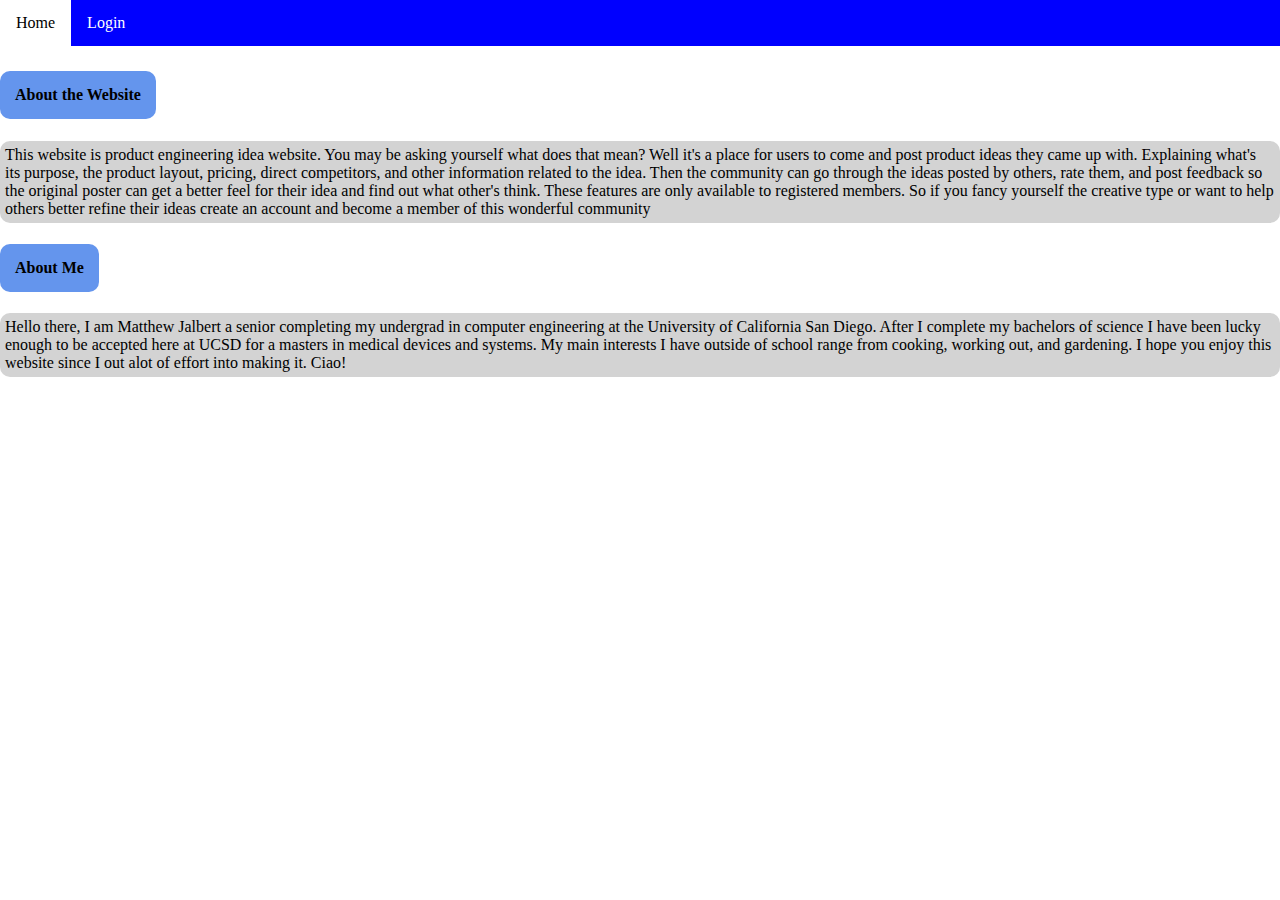
<file: htmls/index.html>
<!DOCTYPE html>
<html>
    <head>
         <link rel="stylesheet" href="../public/navBar.css">
        <script src="../public/nav.js"></script>
    </head>

    <body>
    <nav class="nav_list">
    </nav>

    <h4>About the Website</h4>
    <p> This website is product engineering idea website. You may be asking yourself
    what does that mean? Well it's a place for users to come and post product ideas they came up
    with. Explaining what's its purpose, the product layout, pricing, direct competitors, and other
    information related to the idea. Then the community can go through the ideas posted by others,
    rate them, and post feedback so the original poster can get a better feel for their idea
    and find out what other's think. These features are only available to registered members. So
    if you fancy yourself the creative type or want to help others better refine their ideas
    create an account and become a member of this wonderful community</p>

    <h4>About Me</h4>
    <p>Hello there, I am Matthew Jalbert a senior completing my undergrad in computer engineering
    at the University of California San Diego. After I complete my bachelors of science I have been
    lucky enough to be accepted here at UCSD for a masters in medical devices and systems. My main interests
    I have outside of school range from cooking, working out, and gardening. I hope you enjoy this website
    since I out alot of effort into making it. Ciao!</p>
    </body>
</html>
</file>
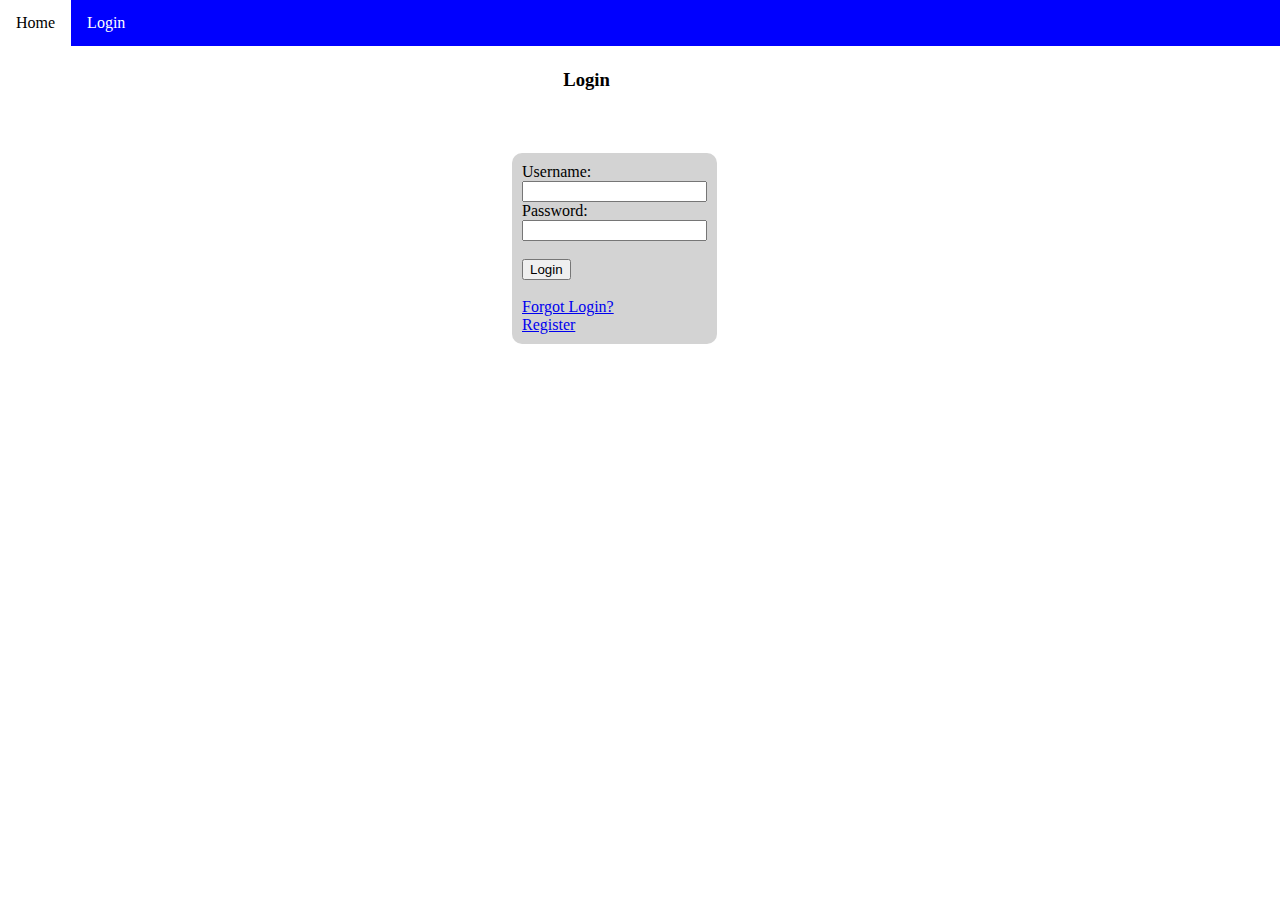
<file: htmls/login.html>
<!DOCTYPE html>
<html>
    <head>
        <link rel="stylesheet" href="../public/navBar.css">
        <script src="../public/loginStopper.js"></script>
        <script src="../public/nav.js"></script>
    </head>

    <body>
    <nav class="nav_list">
    </nav>

    <div class="form-div">
        <h3 class="login_header" >Login</h3>
        <form class="login_form">
            <label for="username">Username: </label>
            <br>
            <input id="username" type="text" required>
            <br>
            <label for="password">Password: </label>
            <br>
            <input id ="password" type="password" required>
            <br><br>
            <button type="submit">Login</button>
                        <br><br>
        <a href="/accountRecovery">Forgot Login?</a>
        <br>
        <a href="/register">Register</a>
        <br>
        </form>

    </div>

    <script src="../public/login.js"></script>
    </body>
</html>
</file>
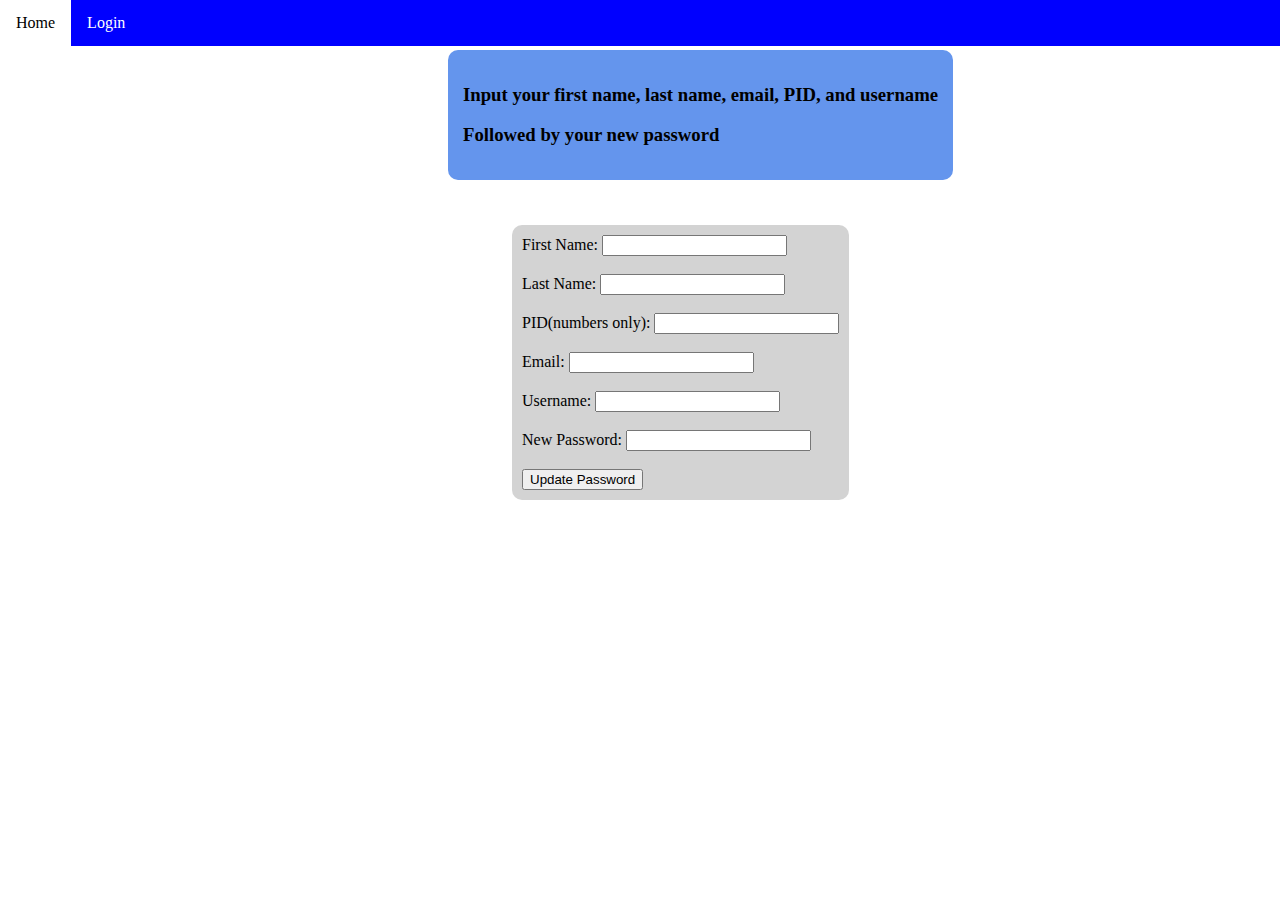
<file: htmls/recoverAccount.html>
<!DOCTYPE html>
<html>


    <head>
        <link rel="stylesheet" href="../public/navBar.css">
        <script src="../public/recovery.js"></script>
        <script src="../public/loginStopper.js"></script>
        <script src="../public/nav.js"></script>
    </head>

    <body>
    <nav class="nav_list">
    </nav>

    <div class="form-div">
        <div class="recovery_header">
        <h3 >Input your first name, last name, email, PID, and username</h3>
        <h3>Followed by your new password</h3>
        </div>
        <form class="recovery_form">
            <label for="first_name">First Name:  </label>
            <input id="first_name" type="text" required>
            <br><br>
            <label for="last_name">Last Name:  </label>
            <input id ="last_name" type="text" required>
            <br><br>
            <label for="PID">PID(numbers only):  </label>
            <input id="PID" type="text" minlength="8" pattern="[0-9]+" required>
            <br><br>
            <label for="email">Email:  </label>
            <input id="email" type="text" required>
            <br><br>
            <label for="username">Username:  </label>
            <input id="username" type="text" required>
            <br><br>
            <label for="new_password">New Password:  </label>
            <input id ="new_password" type="password" required>
            <br><br>
            <button type="submit">Update Password</button>
        </form>

    </div>
    <br><br>


    </body>


</html>
</file>
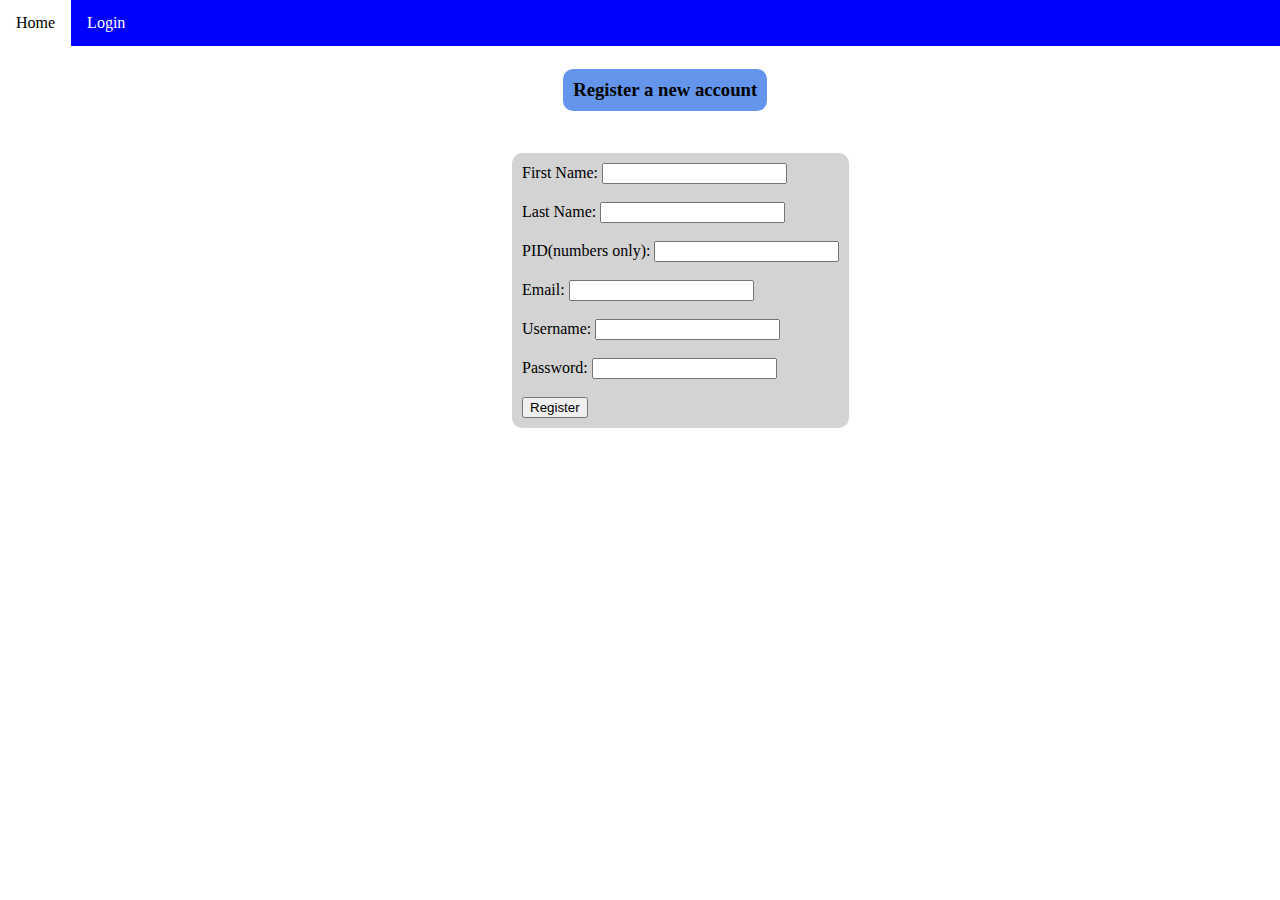
<file: htmls/register.html>
<!DOCTYPE html>
<html>


    <head>

        <link rel="stylesheet" href="../public/navBar.css">
        <script src="../public/loginStopper.js"></script>
        <script src="../public/nav.js"></script>
        <script src="../public/register.js"></script>
    </head>

    <body>
    <nav class="nav_list">
    </nav>

    <div class="form-div">
        <h3 class="register_header">Register a new account</h3>
        <form class="register_form">
            <label for="first_name">First Name:  </label>
            <input id="first_name" type="text" required>
            <br><br>
            <label for="last_name">Last Name:  </label>
            <input id ="last_name" type="text" required>
            <br><br>
            <label for="PID">PID(numbers only):  </label>
            <input id="PID" type="text" minlength="8" pattern="[0-9]+" required>
            <br><br>
            <label for="email">Email:  </label>
            <input id="email" type="text" required>
            <br><br>
            <label for="username">Username:  </label>
            <input id="username" type="text" required>
            <br><br>
            <label for="password">Password:  </label>
            <input id ="password" type="password" required>
            <br><br>
            <button type="submit">Register</button>
        </form>
    </div>
    <br><br>

    </body>

</html>
</file>
<file: public/navBar.css>
nav {
      position: fixed;
      top: 0px;
      width: 100%;
      background-color: blue;
      overflow: hidden;
    }

    nav a {
      float: left;
      display: block;
      color: white;
      text-align: center;
      padding: 14px 16px;
      text-decoration: none;
    }

    nav a:hover {
      background-color: white;
      color: black;
    }

    nav label{
      float: left;
      display: block;
      color: white;
      text-align: center;
      padding: 14px 16px;
      text-decoration: none;
    }

    nav label:hover {
      background-color: white;
      color: black;
    }

    body {
      margin: 0;
      padding-top: 50px;
    }

    .form-div{
        padding-left: 20px;
    }

    p{
        border-radius: 10px;
        background-color: lightgray;
        padding: 5px;
        width: fit-content;
    }

    h4{
        background-color: cornflowerblue;
        border-radius: 10px;
        padding: 15px;
        width: fit-content;
        height: auto;
    }

    h1{
        background-color: cornflowerblue;
        border-radius: 10px;
        padding: 15px;
        width: fit-content;
        height: auto;
    }

    form{
        position: absolute;
        border-radius: 10px;
        padding: 10px;
        left: 40%;
        top: 17%;
        background-color: lightgray;
    }

    .login_header{
        position: absolute;
        left: 44%;
    }

    .recovery_form{
        top: 25%;
    }

    .recovery_header{
        position: absolute;
        left: 35%;
        background-color: cornflowerblue;
        border-radius: 10px;
        padding: 15px;
        width: fit-content;
        height: auto;
    }

    .register_header{
        position: absolute;
        left: 44%;
        background-color: cornflowerblue;
        border-radius: 10px;
        padding: 10px;
    }

    #update_password{
        position: absolute;
        border-radius: 10px;
        padding: 10px;
        left: 15%;
        top: 21%;
        background-color: lightgray;
    }

    #update_username{
        position: absolute;
        border-radius: 10px;
        padding: 10px;
        left: 15%;
        top: 31%;
        background-color: lightgray;
    }

    #update_email{
        position: absolute;
        border-radius: 10px;
        padding: 10px;
        left: 15%;
        top: 41%;
        background-color: lightgray;
    }

    .profile_update_header3{
        position: absolute;
        left: 2%;
        top: 18%;
        background-color: cornflowerblue;
        border-radius: 10px;
        padding: 15px;
        width: fit-content;
        height: auto;
    }

    .profile_update_header2{
        position: absolute;
        left: 2%;
        top: 28%;
        background-color: cornflowerblue;
        border-radius: 10px;
        padding: 15px;
        width: fit-content;
        height: auto;
    }

    .profile_update_header1{
        position: absolute;
        left: 2%;
        top: 38%;
        background-color: cornflowerblue;
        border-radius: 10px;
        padding: 15px;
        width: fit-content;
        height: auto;
    }

    .update_header{
        position: absolute;
        left: 2%;
        top: 5%;
        background-color: cornflowerblue;
        border-radius: 10px;
        padding: 15px;
        width: fit-content;
        height: auto
    }
</file>
